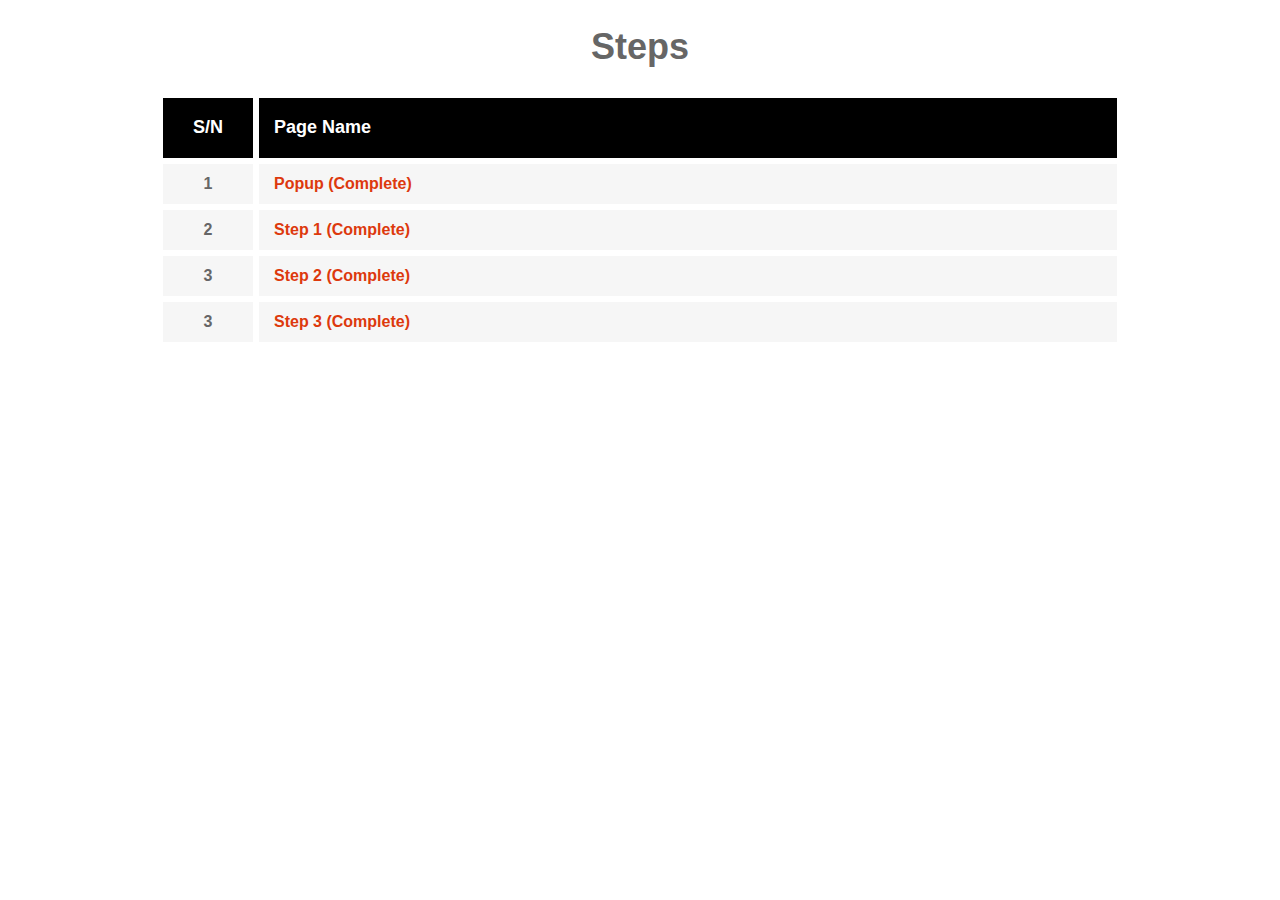
<file: index.html>
<!DOCTYPE html>
<head>
    <meta http-equiv="Content-Type" content="text/html; charset=utf-8" />
    <meta name="viewport" content="width=device-width" />
    <title>Steps</title>

<style>
body, input, select, textarea{
	font-family:Arial, Helvetica, sans-serif;
	font-size:12px;
	color:#666666;
	line-height:1.3;
}
h1{
	text-align:center;
	font-size:36px;
}
.container{
	margin:0 auto;
	width:960px;
}
a{
	color:#dd390d;
	text-decoration:none;
}
a:hover,
a:focus,
a:active{
	color:#e99720;
}
table{
	width:100%;
	background:#f6f6f6;
	height:100px;
	margin:0 0 30px;
}
	table th{
		color:#fff;
		font-size:18px;
		border:3px solid #fff;
		height:50px;
		padding:5px 15px;
        text-align: left;
        background:#000;

	}
	table .project-detail{
		width:30%;
	}
	table th.number{
		width:60px;
		text-align:center;
	}
	table td{
		border:3px solid #fff;
		height:30px;
		padding:5px 15px;
		font-size:16px;
		font-weight:bold;
	}
    table th:first-child,
    table td:first-child{
        text-align: center;
    }
</style>
</head>



<body>
	
<div class="container">
	<h1>Steps</h1>
    <table cellpadding="0" cellspacing="0">
        <tr>
            <th width="10%">S/N</th>
            <th width="90%">Page Name</th>
        </tr>
        <tr>
            <td>1</td>
            <td><a target="_blank"href="popup.html">Popup (Complete)</a></td>
        </tr>
        <tr>
            <td>2</td>
            <td><a target="_blank"href="step1.html">Step 1 (Complete)</a></td>
        </tr>
        <tr>
            <td>3</td>
            <td><a target="_blank"href="step2.html">Step 2 (Complete)</a></td>
        </tr>
        <tr>
            <td>3</td>
            <td><a target="_blank"href="step3.html">Step 3 (Complete)</a></td>
        </tr>
    </table>
        
</div><!--container -->

</body>
</html>
</file>
